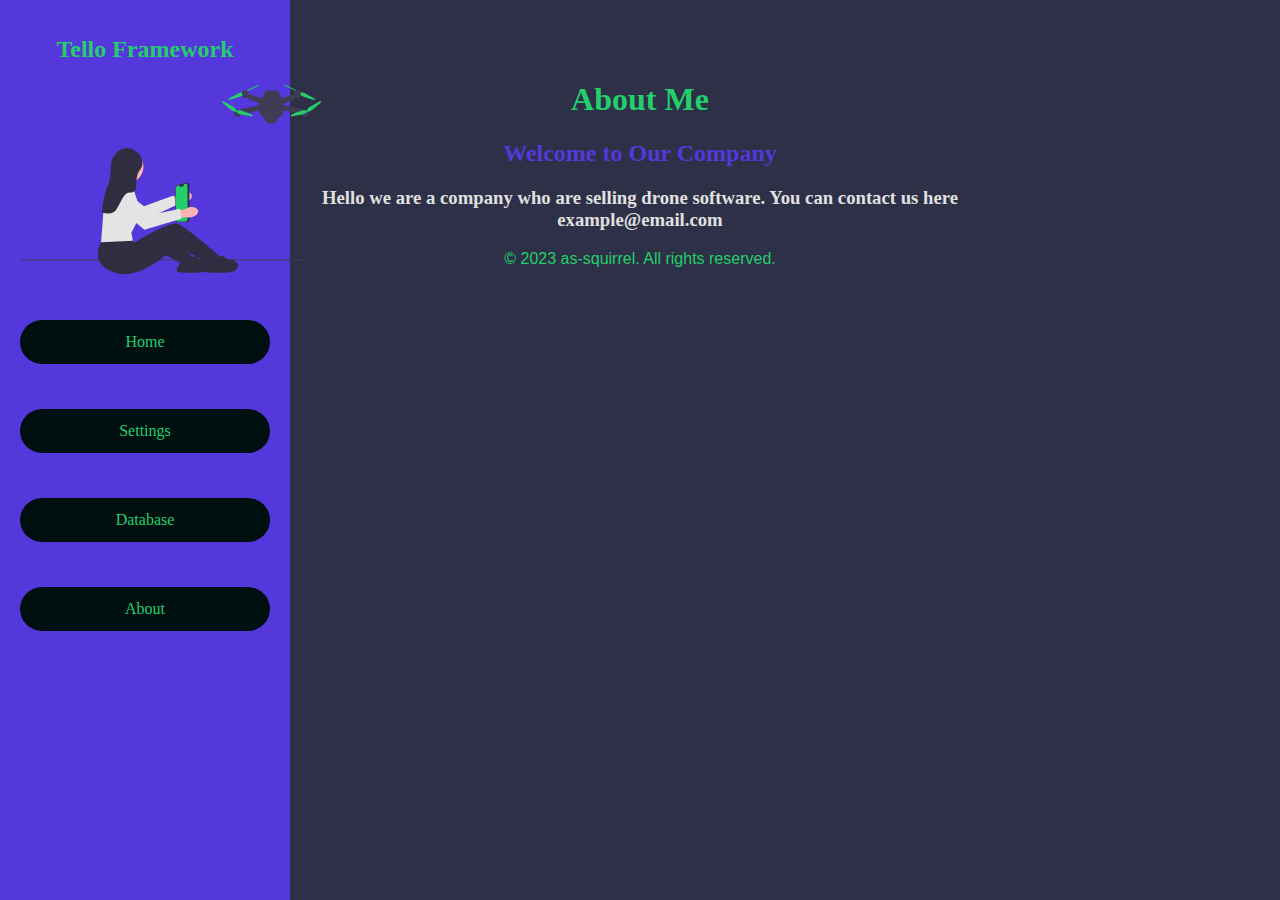
<file: templates/about.html>
<!DOCTYPE html>
<html>
<head>
    <title>About me</title>
    <link rel="stylesheet" href="https://cdnjs.cloudflare.com/ajax/libs/font-awesome/5.15.3/css/all.min.css">
    <link rel="stylesheet" type="text/css" href="styles/style.css">
    <link rel="stylesheet" type="text/css" href="styles/sidebar.css">
    <style>
      .sidebar li {
          list-style: none;
          margin: 5px 0;

      }

      .sidebar li a {
          display: block;
          padding: 13px;
          background-color: #001011;
          color: #23CE6B;
          text-decoration: none;
          border-radius: 50px;
          box-shadow: #FF7477;

      }

      .sidebar li a:hover {
          background-color: #FF7477;
          color: #f0f0f0;


      }
  </style>

</head>
    <body>

  <div class="sidebar">
    <h1>Tello Framework</h1>
    <svg class="svg-container" xmlns="http://www.w3.org/2000/svg"  width="300.73187" height="200.85234" viewBox="0 0 834.73187 525.85234" xmlns:xlink="http://www.w3.org/1999/xlink"><g><path id="uuid-9355c850-1a87-4a07-99bb-80cbbe234fdd-357" d="m450.99826,300.08365c11.48846-4.0777,22.90482-1.45526,25.49866,5.85651,2.59387,7.31177-4.61652,16.54236-16.10965,20.61996-4.56866,1.6918-9.4761,2.26492-14.31165,1.67133l-48.89529,16.66263-7.3302-23.11179,48.98032-13.97266c3.38071-3.51013,7.55307-6.15939,12.16779-7.72598h.00003Z" fill="#ffb4b4"/><path d="m433.21136,334.68762l-96.50128,44.76727-.24185.11243-78.4631-47.90979c-7.24582-4.42493-11.6499-12.13483-11.78099-20.62524-.13002-8.49023,4.03593-16.33209,11.14409-20.9769,8.90469-5.81842,20.47754-5.27423,28.79697,1.35425l57.8544,46.09921,81.992-30.10461,7.19974,27.28342.00003-.00003Z" fill="#e4e4e4"/></g><path d="m0,485.79529c0,.66003.53003,1.19,1.19006,1.19h786.28998c.65997,0,1.19-.52997,1.19-1.19,0-.65997-.53003-1.19-1.19-1.19H1.19006c-.66003,0-1.19006.53003-1.19006,1.19Z" fill="#3f3d56"/><g><polygon points="309.05228 299.89322 315.51895 259.4765 271.8689 241.69315 265.40225 303.12656 309.05228 299.89322" fill="#ffb4b4"/><circle cx="298.02158" cy="227.95637" r="44.51263" fill="#ffb4b4"/></g><g><path d="m253.83723,517.83984c2.90996,1.28027,6.01997,2.5,9.36,3.66016,49.87,17.29004,107.69-20.69043,140.84998-48.07031,16.71002-13.80957,27.15002-24.92969,27.15002-24.92969l32.71997,16.36035,21.79004,10.88965h.01001l4.22998,2.12988c.01001,0,.02002.00977.02002.00977l12.88995,6.44043,19.93997,9.96973,2.40002,1.2002,1.64001.48047,29.35999,8.51953,6-21s-2.04999-1.83008-5.64001-5c-21.85999-19.25977-100.75-87.84961-121.35999-93-9.34998-2.33984-29.29999,5.33008-50.19,15.57031-32.76001,16.05957-67.81,38.42969-67.81,38.42969l-14-20-48.20001,10.87988-18.28998,4.12988-11.01001,2.49023s-34.23999,53.41016,28.14001,80.83984h.00002Z" fill="#2f2e41"/><path d="m554.1972,480.5s7-7,11-4,8,7,8,7c0,0,31,2,32,17s-21,20-21,20c0,0-72,6-72-4s10.60156-22.19922,10.60156-22.19922c0,0,34.39844-5.80078,31.39844-13.80078Z" fill="#2f2e41"/></g><g><path d="m253.83723,517.83984c53.8-19.76953,100.36-69.33984,100.36-69.33984l49.84998,24.92969,41.75,20.87012,2.40002,1.2002,31,9,6-21s-2.04999-1.83008-5.64001-5c-3.73999-3.29004-9.14996-8.03027-15.64001-13.63965-21.33997-18.44043-54.45996-46.37012-78.90997-63.79004-32.76001,16.05957-67.81,38.42969-67.81,38.42969l-14-20-48.20001,10.87988c-9.03998,5.44043-14.79999,9.12012-14.79999,9.12012l-3.48999-4.99023-11.01001,2.49023s-34.23999,53.41016,28.14001,80.83984h-.00002Z" fill="#2f2e41"/><path d="m477.19724,480.5s7-7,11-4,8,7,8,7c0,0,31.00003,2,32.00003,17s-21,20-21,20c0,0-72,6-72-4s10.60156-22.19922,10.60156-22.19922c0,0,34.39844-5.80078,31.39844-13.80078h-.00003Z" fill="#2f2e41"/></g><path d="m230.86275,360.18262c2.15918-29.26855,14.04199-57.50684,33.45946-79.51367l.19067-.21582,50.56543,10.11328,11.06519,32.69238c7.05078,20.83301,5.37207,44.02148-4.60571,63.62012l-12.31836,24.19727,4.07202,22.39746-87.57129,4.02539-.56299.02637,5.70557-77.34277h.00002Z" fill="#e4e4e4"/><g><path d="m678.82471,90.60093h36.48566v1.37559c0,9.05546-7.35187,16.40734-16.40735,16.40734h-3.67096c-9.05548,0-16.40735-7.35188-16.40735-16.40734v-1.37559h0Z" fill="#3f3d56"/><path d="m795.67798,70.54903l-62.95227-13.41594-.32764-3.66126c-.02423-.27127-.06091-.54075-.10406-.80902l29.77313-13.11113c3.06604-5.51884,8.27826-2.45282,8.27826-2.45282,0,0,10.11786,1.53301,7.97168-8.27826s-15.9433-2.75942-15.9433-2.75942l-36.17236,11.26673-5.91113-14.04052c-1.81946-4.32177-6.05194-7.13209-10.74109-7.13209h-21.04333c-4.50269,0-8.60254,2.59384-10.53113,6.66261l-6.92957,14.61959-36.52441-11.37632s-13.79712-7.05185-15.9433,2.75942,7.97168,8.27826,7.97168,8.27826c0,0,5.21222-3.06602,8.27826,2.45282l29.13458,12.82998-.57062,1.20365c-.58905,1.24288-.94812,2.57767-1.07153,3.94181l-61.10333,13.02191c-5.14392,1.09646-8.00928,6.6141-5.94702,11.45237l1.44055,3.37981c2.09302,4.91072,8.26929,6.73656,12.53784,3.53131,1.51495-1.13748,2.58435-2.79565,2.58435-5.21014l51.20007-11.91976c3.09631,13.58541,15.25073,23.72394,29.77393,23.72394h9.96069c14.74261,0,26.87299-10.39453,29.8421-24.01557l52.45337,12.21139c0,2.41449,1.06934,4.07266,2.58435,5.21014,4.26855,3.20525,10.44482,1.37941,12.53784-3.53131l1.44055-3.37981c2.06226-4.83827-.8031-10.35591-5.94708-11.45237,0,0-.00006,0-.00006,0Z" fill="#3f3d56"/><path d="m766.35962,15.41823l-30.96686-15.41823s-3.20361.13761-1.75513,1.75512c1.44849,1.61751,34.86816,17.25422,34.86816,17.25422l-2.14624-3.59111s.00006,0,.00006,0Z" fill="#23ce6b"/><path d="m774.63788,21.76875s1.53302,5.82544,6.74524,9.19806,34.33942,11.65088,34.33942,11.65088l4.29242-2.75942-32.19324-17.78292-10.73108-1.22641-2.45282.91981s.00006,0,.00006,0Z" fill="#23ce6b"/><path d="m795.11768,73.4544s5.7403,1.82623,11.38037-.76828,28.23383-22.75499,28.23383-22.75499l-.03058-5.10278-32.26202,17.65776-6.78424,8.40439-.53729,2.56392-.00006-.00002Z" fill="#23ce6b"/><path d="m797.95203,74.17428s-4.82367-3.6081-11.00269-3.00719c-6.17908.60091-34.13574,12.23477-34.13574,12.23477l-1.6449,4.83049,36.2691-6.09823,9.16571-5.71402,1.34857-2.24582s-.00006,0-.00006,0Z" fill="#23ce6b"/><path d="m630.53485,15.41823l30.9668-15.41823s3.20361.13761,1.75513,1.75512c-1.44849,1.61751-34.86816,17.25422-34.86816,17.25422,0,0,2.14624-3.59111,2.14624-3.59111Z" fill="#23ce6b"/><path d="m622.25659,21.76875s-1.53302,5.82544-6.74524,9.19806-34.33942,11.65088-34.33942,11.65088l-4.29242-2.75942,32.19324-17.78292,10.73108-1.22641,2.45282.91981s-.00006,0-.00006,0Z" fill="#23ce6b"/><path d="m601.77679,73.4544s-5.7403,1.82623-11.38037-.76828-28.23383-22.75499-28.23383-22.75499l.03058-5.10278,32.26202,17.65776,6.78424,8.40439.53729,2.56392.00006-.00002Z" fill="#23ce6b"/><path d="m598.94238,74.17428s4.82367-3.6081,11.00269-3.00719,34.13574,12.23477,34.13574,12.23477l1.6449,4.83049-36.2691-6.09823-9.16571-5.71402-1.34857-2.24582s.00006,0,.00006,0Z" fill="#23ce6b"/><circle cx="770.80536" cy="23.14846" r="8.58484" fill="#3f3d56"/><circle cx="625.01599" cy="23.91497" r="8.58484" fill="#3f3d56"/></g><g><path d="m431.97235,377.09985l-.81461-89.61682c-.04303-4.75262,3.15576-8.84064,7.77914-9.94141l22.29471-5.30826c2.18832-.52106,4.45636-.02182,6.22336,1.37003,1.76672,1.3916,2.78384,3.47964,2.78986,5.72873l.26663,95.96884c.00452,1.62076-.6232,3.14554-1.76761,4.29324-1.14471,1.14801-2.66766,1.78009-4.28873,1.78009h-28.16931c-2.35712,0-4.29205-1.91748-4.31342-4.27444h-.00003Z" fill="#2f2e41"/><path d="m440.10901,279.42715l2.12921-.51141v3.22098c0,1.02963.94012,1.78912,1.91968,1.55066l8.59802-2.09354c1.25293-.30515,2.13745-1.45016,2.13745-2.76755v-2.95026l4.11716-.98892c2.90543-.69794,5.69199,1.54648,5.70935,4.59891l.52905,93.07187c.02206,3.84149-3.01694,6.96756-6.77335,6.96756h-21.26285c-2.32047,0-4.20779-1.91135-4.23044-4.28424l-.81772-85.45605c-.04736-4.92819,3.25323-9.23111,7.94446-10.35797l-.00003-.00003Z" fill="#23ce6b"/></g><g><path id="uuid-f0f0303c-5b59-4c86-93e3-26367f99a071-358" d="m470.04153,340.32095c11.95132-2.40378,22.87915,1.8143,24.40768,9.42047,1.52853,7.60614-6.92038,15.71848-18.87628,18.12152-4.76273,1.02542-9.70178.89536-14.4039-.37933l-50.76688,9.54544-3.97159-23.91888,50.46881-6.8707c3.84521-2.99411,8.35168-5.02359,13.14218-5.91852h-.00003Z" fill="#ffb4b4"/><path d="m274.52032,344.14938c-6.54434-5.40964-9.80789-13.66754-8.73004-22.08939,1.07758-8.42279,6.3158-15.59296,14.01157-19.18094,9.6405-4.4953,21.01785-2.31143,28.31146,5.4325l50.71664,53.85245,84.90027-18.03329.53714-.11444,3.2507,28.02988-102.13962,30.67697-70.85812-58.57373Z" fill="#e4e4e4"/></g><path d="m323.92004,186.2793c8.25406,6.26785,14.06046,15.3533,15.52194,25.61389,1.07526,7.54897.05524,16.48201-6.74475,24.72098-8.93903,10.83066-10.38684,30.90491-9.9238,46.51355.28571,9.6312-8.0715,17.27817-17.64114,16.15399-20.42038-2.3989-30.45639,47.72827-45.43506,54.71832-17.2413,8.04593-32,0-32,0,0,0,5-56,16-72,6.91251-10.05453,7.87602-46.56114,9.12398-61.15613,1.33592-15.6237,9.54146-30.01952,22.75102-38.46887,12.11093-7.74663,28.69791-11.0172,48.34781,3.9043v-.00003Z" fill="#2f2e41"/></svg>

    <ul>
        <li><a href="index.html">Home</a></li>
        <li><a href="settings.html">Settings</a></li>
        <li><a href="database.html">Database</a></li>
        <li><a href="about.html">About</a></li>

    </ul>
  </div>
  <div class="content">
  </div>
  <div class="container">
    <header class="header">
      <h1 class="header__title">About Me</h1>

    </header>

    <section class="about-content">
      <h2>Welcome to Our Company</h2>
      <h3>Hello we are a company who are selling drone software. You can contact us here example@email.com</h3>
    </section>
 

    <footer class="footer">
      <p>&copy; 2023 as-squirrel.  All rights reserved.</p>
    </footer>
  </div>
</body>
</html>
</file>
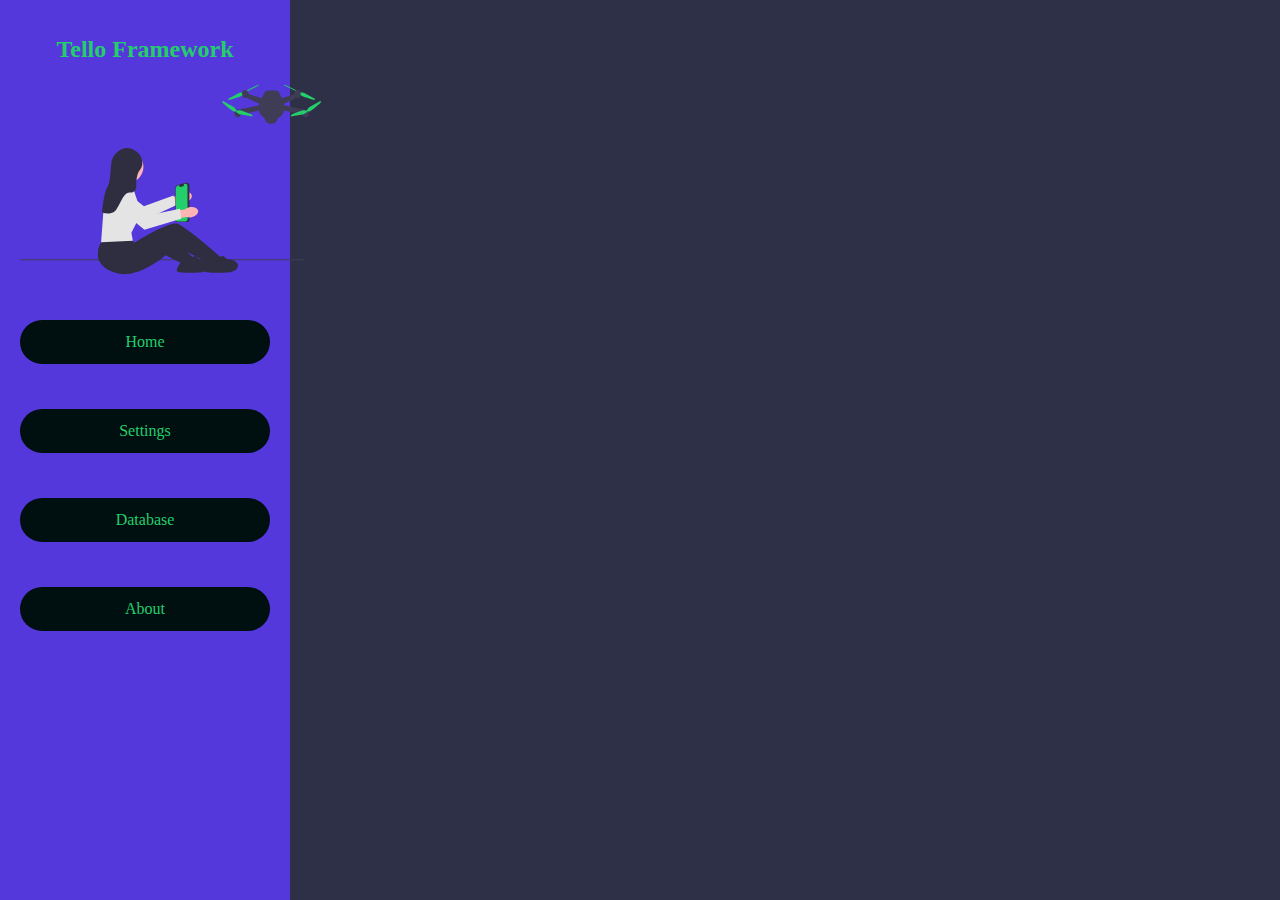
<file: templates/database.html>
<!DOCTYPE html>
<html>
<head>
    <title>About me</title>
    <link rel="stylesheet" href="https://cdnjs.cloudflare.com/ajax/libs/font-awesome/5.15.3/css/all.min.css">
    <link rel="stylesheet" type="text/css" href="styles/style.css">
    <link rel="stylesheet" type="text/css" href="styles/sidebar.css">
    <style>
        .sidebar li {
            list-style: none;
            margin: 5px 0;

        }

        .sidebar li a {
            display: block;
            padding: 13px;
            background-color: #001011;
            color: #23CE6B;
            text-decoration: none;
            border-radius: 50px;
            box-shadow: #FF7477;
        }

        .sidebar li a:hover {
            background-color: #FF7477;
            color: #f0f0f0;

        }
    </style>

</head>
    <body>

  <div class="sidebar">
    <h1>Tello Framework</h1>
    <svg class="svg-container" xmlns="http://www.w3.org/2000/svg"  width="300.73187" height="200.85234" viewBox="0 0 834.73187 525.85234" xmlns:xlink="http://www.w3.org/1999/xlink"><g><path id="uuid-9355c850-1a87-4a07-99bb-80cbbe234fdd-357" d="m450.99826,300.08365c11.48846-4.0777,22.90482-1.45526,25.49866,5.85651,2.59387,7.31177-4.61652,16.54236-16.10965,20.61996-4.56866,1.6918-9.4761,2.26492-14.31165,1.67133l-48.89529,16.66263-7.3302-23.11179,48.98032-13.97266c3.38071-3.51013,7.55307-6.15939,12.16779-7.72598h.00003Z" fill="#ffb4b4"/><path d="m433.21136,334.68762l-96.50128,44.76727-.24185.11243-78.4631-47.90979c-7.24582-4.42493-11.6499-12.13483-11.78099-20.62524-.13002-8.49023,4.03593-16.33209,11.14409-20.9769,8.90469-5.81842,20.47754-5.27423,28.79697,1.35425l57.8544,46.09921,81.992-30.10461,7.19974,27.28342.00003-.00003Z" fill="#e4e4e4"/></g><path d="m0,485.79529c0,.66003.53003,1.19,1.19006,1.19h786.28998c.65997,0,1.19-.52997,1.19-1.19,0-.65997-.53003-1.19-1.19-1.19H1.19006c-.66003,0-1.19006.53003-1.19006,1.19Z" fill="#3f3d56"/><g><polygon points="309.05228 299.89322 315.51895 259.4765 271.8689 241.69315 265.40225 303.12656 309.05228 299.89322" fill="#ffb4b4"/><circle cx="298.02158" cy="227.95637" r="44.51263" fill="#ffb4b4"/></g><g><path d="m253.83723,517.83984c2.90996,1.28027,6.01997,2.5,9.36,3.66016,49.87,17.29004,107.69-20.69043,140.84998-48.07031,16.71002-13.80957,27.15002-24.92969,27.15002-24.92969l32.71997,16.36035,21.79004,10.88965h.01001l4.22998,2.12988c.01001,0,.02002.00977.02002.00977l12.88995,6.44043,19.93997,9.96973,2.40002,1.2002,1.64001.48047,29.35999,8.51953,6-21s-2.04999-1.83008-5.64001-5c-21.85999-19.25977-100.75-87.84961-121.35999-93-9.34998-2.33984-29.29999,5.33008-50.19,15.57031-32.76001,16.05957-67.81,38.42969-67.81,38.42969l-14-20-48.20001,10.87988-18.28998,4.12988-11.01001,2.49023s-34.23999,53.41016,28.14001,80.83984h.00002Z" fill="#2f2e41"/><path d="m554.1972,480.5s7-7,11-4,8,7,8,7c0,0,31,2,32,17s-21,20-21,20c0,0-72,6-72-4s10.60156-22.19922,10.60156-22.19922c0,0,34.39844-5.80078,31.39844-13.80078Z" fill="#2f2e41"/></g><g><path d="m253.83723,517.83984c53.8-19.76953,100.36-69.33984,100.36-69.33984l49.84998,24.92969,41.75,20.87012,2.40002,1.2002,31,9,6-21s-2.04999-1.83008-5.64001-5c-3.73999-3.29004-9.14996-8.03027-15.64001-13.63965-21.33997-18.44043-54.45996-46.37012-78.90997-63.79004-32.76001,16.05957-67.81,38.42969-67.81,38.42969l-14-20-48.20001,10.87988c-9.03998,5.44043-14.79999,9.12012-14.79999,9.12012l-3.48999-4.99023-11.01001,2.49023s-34.23999,53.41016,28.14001,80.83984h-.00002Z" fill="#2f2e41"/><path d="m477.19724,480.5s7-7,11-4,8,7,8,7c0,0,31.00003,2,32.00003,17s-21,20-21,20c0,0-72,6-72-4s10.60156-22.19922,10.60156-22.19922c0,0,34.39844-5.80078,31.39844-13.80078h-.00003Z" fill="#2f2e41"/></g><path d="m230.86275,360.18262c2.15918-29.26855,14.04199-57.50684,33.45946-79.51367l.19067-.21582,50.56543,10.11328,11.06519,32.69238c7.05078,20.83301,5.37207,44.02148-4.60571,63.62012l-12.31836,24.19727,4.07202,22.39746-87.57129,4.02539-.56299.02637,5.70557-77.34277h.00002Z" fill="#e4e4e4"/><g><path d="m678.82471,90.60093h36.48566v1.37559c0,9.05546-7.35187,16.40734-16.40735,16.40734h-3.67096c-9.05548,0-16.40735-7.35188-16.40735-16.40734v-1.37559h0Z" fill="#3f3d56"/><path d="m795.67798,70.54903l-62.95227-13.41594-.32764-3.66126c-.02423-.27127-.06091-.54075-.10406-.80902l29.77313-13.11113c3.06604-5.51884,8.27826-2.45282,8.27826-2.45282,0,0,10.11786,1.53301,7.97168-8.27826s-15.9433-2.75942-15.9433-2.75942l-36.17236,11.26673-5.91113-14.04052c-1.81946-4.32177-6.05194-7.13209-10.74109-7.13209h-21.04333c-4.50269,0-8.60254,2.59384-10.53113,6.66261l-6.92957,14.61959-36.52441-11.37632s-13.79712-7.05185-15.9433,2.75942,7.97168,8.27826,7.97168,8.27826c0,0,5.21222-3.06602,8.27826,2.45282l29.13458,12.82998-.57062,1.20365c-.58905,1.24288-.94812,2.57767-1.07153,3.94181l-61.10333,13.02191c-5.14392,1.09646-8.00928,6.6141-5.94702,11.45237l1.44055,3.37981c2.09302,4.91072,8.26929,6.73656,12.53784,3.53131,1.51495-1.13748,2.58435-2.79565,2.58435-5.21014l51.20007-11.91976c3.09631,13.58541,15.25073,23.72394,29.77393,23.72394h9.96069c14.74261,0,26.87299-10.39453,29.8421-24.01557l52.45337,12.21139c0,2.41449,1.06934,4.07266,2.58435,5.21014,4.26855,3.20525,10.44482,1.37941,12.53784-3.53131l1.44055-3.37981c2.06226-4.83827-.8031-10.35591-5.94708-11.45237,0,0-.00006,0-.00006,0Z" fill="#3f3d56"/><path d="m766.35962,15.41823l-30.96686-15.41823s-3.20361.13761-1.75513,1.75512c1.44849,1.61751,34.86816,17.25422,34.86816,17.25422l-2.14624-3.59111s.00006,0,.00006,0Z" fill="#23ce6b"/><path d="m774.63788,21.76875s1.53302,5.82544,6.74524,9.19806,34.33942,11.65088,34.33942,11.65088l4.29242-2.75942-32.19324-17.78292-10.73108-1.22641-2.45282.91981s.00006,0,.00006,0Z" fill="#23ce6b"/><path d="m795.11768,73.4544s5.7403,1.82623,11.38037-.76828,28.23383-22.75499,28.23383-22.75499l-.03058-5.10278-32.26202,17.65776-6.78424,8.40439-.53729,2.56392-.00006-.00002Z" fill="#23ce6b"/><path d="m797.95203,74.17428s-4.82367-3.6081-11.00269-3.00719c-6.17908.60091-34.13574,12.23477-34.13574,12.23477l-1.6449,4.83049,36.2691-6.09823,9.16571-5.71402,1.34857-2.24582s-.00006,0-.00006,0Z" fill="#23ce6b"/><path d="m630.53485,15.41823l30.9668-15.41823s3.20361.13761,1.75513,1.75512c-1.44849,1.61751-34.86816,17.25422-34.86816,17.25422,0,0,2.14624-3.59111,2.14624-3.59111Z" fill="#23ce6b"/><path d="m622.25659,21.76875s-1.53302,5.82544-6.74524,9.19806-34.33942,11.65088-34.33942,11.65088l-4.29242-2.75942,32.19324-17.78292,10.73108-1.22641,2.45282.91981s-.00006,0-.00006,0Z" fill="#23ce6b"/><path d="m601.77679,73.4544s-5.7403,1.82623-11.38037-.76828-28.23383-22.75499-28.23383-22.75499l.03058-5.10278,32.26202,17.65776,6.78424,8.40439.53729,2.56392.00006-.00002Z" fill="#23ce6b"/><path d="m598.94238,74.17428s4.82367-3.6081,11.00269-3.00719,34.13574,12.23477,34.13574,12.23477l1.6449,4.83049-36.2691-6.09823-9.16571-5.71402-1.34857-2.24582s.00006,0,.00006,0Z" fill="#23ce6b"/><circle cx="770.80536" cy="23.14846" r="8.58484" fill="#3f3d56"/><circle cx="625.01599" cy="23.91497" r="8.58484" fill="#3f3d56"/></g><g><path d="m431.97235,377.09985l-.81461-89.61682c-.04303-4.75262,3.15576-8.84064,7.77914-9.94141l22.29471-5.30826c2.18832-.52106,4.45636-.02182,6.22336,1.37003,1.76672,1.3916,2.78384,3.47964,2.78986,5.72873l.26663,95.96884c.00452,1.62076-.6232,3.14554-1.76761,4.29324-1.14471,1.14801-2.66766,1.78009-4.28873,1.78009h-28.16931c-2.35712,0-4.29205-1.91748-4.31342-4.27444h-.00003Z" fill="#2f2e41"/><path d="m440.10901,279.42715l2.12921-.51141v3.22098c0,1.02963.94012,1.78912,1.91968,1.55066l8.59802-2.09354c1.25293-.30515,2.13745-1.45016,2.13745-2.76755v-2.95026l4.11716-.98892c2.90543-.69794,5.69199,1.54648,5.70935,4.59891l.52905,93.07187c.02206,3.84149-3.01694,6.96756-6.77335,6.96756h-21.26285c-2.32047,0-4.20779-1.91135-4.23044-4.28424l-.81772-85.45605c-.04736-4.92819,3.25323-9.23111,7.94446-10.35797l-.00003-.00003Z" fill="#23ce6b"/></g><g><path id="uuid-f0f0303c-5b59-4c86-93e3-26367f99a071-358" d="m470.04153,340.32095c11.95132-2.40378,22.87915,1.8143,24.40768,9.42047,1.52853,7.60614-6.92038,15.71848-18.87628,18.12152-4.76273,1.02542-9.70178.89536-14.4039-.37933l-50.76688,9.54544-3.97159-23.91888,50.46881-6.8707c3.84521-2.99411,8.35168-5.02359,13.14218-5.91852h-.00003Z" fill="#ffb4b4"/><path d="m274.52032,344.14938c-6.54434-5.40964-9.80789-13.66754-8.73004-22.08939,1.07758-8.42279,6.3158-15.59296,14.01157-19.18094,9.6405-4.4953,21.01785-2.31143,28.31146,5.4325l50.71664,53.85245,84.90027-18.03329.53714-.11444,3.2507,28.02988-102.13962,30.67697-70.85812-58.57373Z" fill="#e4e4e4"/></g><path d="m323.92004,186.2793c8.25406,6.26785,14.06046,15.3533,15.52194,25.61389,1.07526,7.54897.05524,16.48201-6.74475,24.72098-8.93903,10.83066-10.38684,30.90491-9.9238,46.51355.28571,9.6312-8.0715,17.27817-17.64114,16.15399-20.42038-2.3989-30.45639,47.72827-45.43506,54.71832-17.2413,8.04593-32,0-32,0,0,0,5-56,16-72,6.91251-10.05453,7.87602-46.56114,9.12398-61.15613,1.33592-15.6237,9.54146-30.01952,22.75102-38.46887,12.11093-7.74663,28.69791-11.0172,48.34781,3.9043v-.00003Z" fill="#2f2e41"/></svg>

    <ul>
        <li><a href="index.html">Home</a></li>
        <li><a href="settings.html">Settings</a></li>
        <li><a href="database.html">Database</a></li>
        <li><a href="about.html">About</a></li>

    </ul>
  </div>
</body>
</html>
</file>
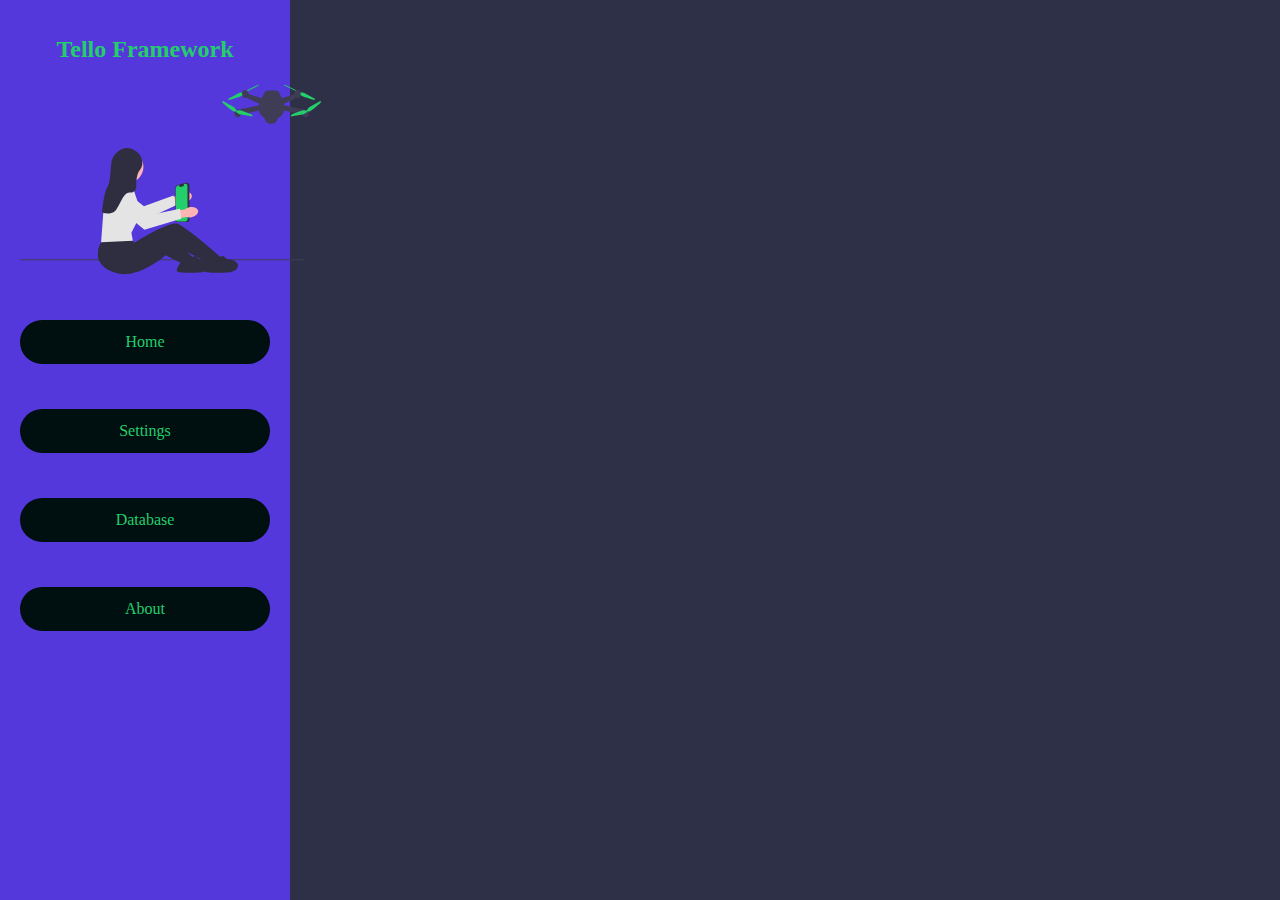
<file: templates/settings.html>
<!DOCTYPE html>
<html>
<head>
    <title>About me</title>
    <link rel="stylesheet" href="https://cdnjs.cloudflare.com/ajax/libs/font-awesome/5.15.3/css/all.min.css">
    <link rel="stylesheet" type="text/css" href="styles/style.css">
    <link rel="stylesheet" type="text/css" href="styles/sidebar.css">

    <style>
        .sidebar li {
            list-style: none;
            margin: 5px 0;

        }

        .sidebar li a {
            display: block;
            padding: 13px;
            background-color: #001011;
            color: #23CE6B;
            text-decoration: none;
            border-radius: 50px;
            box-shadow: #FF7477;
        }

        .sidebar li a:hover {
            background-color: #FF7477;
            color: #f0f0f0;

        }
    </style>

</head>
    <body>

  <div class="sidebar">
    <h1>Tello Framework</h1>
    <svg class="svg-container" xmlns="http://www.w3.org/2000/svg"  width="300.73187" height="200.85234" viewBox="0 0 834.73187 525.85234" xmlns:xlink="http://www.w3.org/1999/xlink"><g><path id="uuid-9355c850-1a87-4a07-99bb-80cbbe234fdd-357" d="m450.99826,300.08365c11.48846-4.0777,22.90482-1.45526,25.49866,5.85651,2.59387,7.31177-4.61652,16.54236-16.10965,20.61996-4.56866,1.6918-9.4761,2.26492-14.31165,1.67133l-48.89529,16.66263-7.3302-23.11179,48.98032-13.97266c3.38071-3.51013,7.55307-6.15939,12.16779-7.72598h.00003Z" fill="#ffb4b4"/><path d="m433.21136,334.68762l-96.50128,44.76727-.24185.11243-78.4631-47.90979c-7.24582-4.42493-11.6499-12.13483-11.78099-20.62524-.13002-8.49023,4.03593-16.33209,11.14409-20.9769,8.90469-5.81842,20.47754-5.27423,28.79697,1.35425l57.8544,46.09921,81.992-30.10461,7.19974,27.28342.00003-.00003Z" fill="#e4e4e4"/></g><path d="m0,485.79529c0,.66003.53003,1.19,1.19006,1.19h786.28998c.65997,0,1.19-.52997,1.19-1.19,0-.65997-.53003-1.19-1.19-1.19H1.19006c-.66003,0-1.19006.53003-1.19006,1.19Z" fill="#3f3d56"/><g><polygon points="309.05228 299.89322 315.51895 259.4765 271.8689 241.69315 265.40225 303.12656 309.05228 299.89322" fill="#ffb4b4"/><circle cx="298.02158" cy="227.95637" r="44.51263" fill="#ffb4b4"/></g><g><path d="m253.83723,517.83984c2.90996,1.28027,6.01997,2.5,9.36,3.66016,49.87,17.29004,107.69-20.69043,140.84998-48.07031,16.71002-13.80957,27.15002-24.92969,27.15002-24.92969l32.71997,16.36035,21.79004,10.88965h.01001l4.22998,2.12988c.01001,0,.02002.00977.02002.00977l12.88995,6.44043,19.93997,9.96973,2.40002,1.2002,1.64001.48047,29.35999,8.51953,6-21s-2.04999-1.83008-5.64001-5c-21.85999-19.25977-100.75-87.84961-121.35999-93-9.34998-2.33984-29.29999,5.33008-50.19,15.57031-32.76001,16.05957-67.81,38.42969-67.81,38.42969l-14-20-48.20001,10.87988-18.28998,4.12988-11.01001,2.49023s-34.23999,53.41016,28.14001,80.83984h.00002Z" fill="#2f2e41"/><path d="m554.1972,480.5s7-7,11-4,8,7,8,7c0,0,31,2,32,17s-21,20-21,20c0,0-72,6-72-4s10.60156-22.19922,10.60156-22.19922c0,0,34.39844-5.80078,31.39844-13.80078Z" fill="#2f2e41"/></g><g><path d="m253.83723,517.83984c53.8-19.76953,100.36-69.33984,100.36-69.33984l49.84998,24.92969,41.75,20.87012,2.40002,1.2002,31,9,6-21s-2.04999-1.83008-5.64001-5c-3.73999-3.29004-9.14996-8.03027-15.64001-13.63965-21.33997-18.44043-54.45996-46.37012-78.90997-63.79004-32.76001,16.05957-67.81,38.42969-67.81,38.42969l-14-20-48.20001,10.87988c-9.03998,5.44043-14.79999,9.12012-14.79999,9.12012l-3.48999-4.99023-11.01001,2.49023s-34.23999,53.41016,28.14001,80.83984h-.00002Z" fill="#2f2e41"/><path d="m477.19724,480.5s7-7,11-4,8,7,8,7c0,0,31.00003,2,32.00003,17s-21,20-21,20c0,0-72,6-72-4s10.60156-22.19922,10.60156-22.19922c0,0,34.39844-5.80078,31.39844-13.80078h-.00003Z" fill="#2f2e41"/></g><path d="m230.86275,360.18262c2.15918-29.26855,14.04199-57.50684,33.45946-79.51367l.19067-.21582,50.56543,10.11328,11.06519,32.69238c7.05078,20.83301,5.37207,44.02148-4.60571,63.62012l-12.31836,24.19727,4.07202,22.39746-87.57129,4.02539-.56299.02637,5.70557-77.34277h.00002Z" fill="#e4e4e4"/><g><path d="m678.82471,90.60093h36.48566v1.37559c0,9.05546-7.35187,16.40734-16.40735,16.40734h-3.67096c-9.05548,0-16.40735-7.35188-16.40735-16.40734v-1.37559h0Z" fill="#3f3d56"/><path d="m795.67798,70.54903l-62.95227-13.41594-.32764-3.66126c-.02423-.27127-.06091-.54075-.10406-.80902l29.77313-13.11113c3.06604-5.51884,8.27826-2.45282,8.27826-2.45282,0,0,10.11786,1.53301,7.97168-8.27826s-15.9433-2.75942-15.9433-2.75942l-36.17236,11.26673-5.91113-14.04052c-1.81946-4.32177-6.05194-7.13209-10.74109-7.13209h-21.04333c-4.50269,0-8.60254,2.59384-10.53113,6.66261l-6.92957,14.61959-36.52441-11.37632s-13.79712-7.05185-15.9433,2.75942,7.97168,8.27826,7.97168,8.27826c0,0,5.21222-3.06602,8.27826,2.45282l29.13458,12.82998-.57062,1.20365c-.58905,1.24288-.94812,2.57767-1.07153,3.94181l-61.10333,13.02191c-5.14392,1.09646-8.00928,6.6141-5.94702,11.45237l1.44055,3.37981c2.09302,4.91072,8.26929,6.73656,12.53784,3.53131,1.51495-1.13748,2.58435-2.79565,2.58435-5.21014l51.20007-11.91976c3.09631,13.58541,15.25073,23.72394,29.77393,23.72394h9.96069c14.74261,0,26.87299-10.39453,29.8421-24.01557l52.45337,12.21139c0,2.41449,1.06934,4.07266,2.58435,5.21014,4.26855,3.20525,10.44482,1.37941,12.53784-3.53131l1.44055-3.37981c2.06226-4.83827-.8031-10.35591-5.94708-11.45237,0,0-.00006,0-.00006,0Z" fill="#3f3d56"/><path d="m766.35962,15.41823l-30.96686-15.41823s-3.20361.13761-1.75513,1.75512c1.44849,1.61751,34.86816,17.25422,34.86816,17.25422l-2.14624-3.59111s.00006,0,.00006,0Z" fill="#23ce6b"/><path d="m774.63788,21.76875s1.53302,5.82544,6.74524,9.19806,34.33942,11.65088,34.33942,11.65088l4.29242-2.75942-32.19324-17.78292-10.73108-1.22641-2.45282.91981s.00006,0,.00006,0Z" fill="#23ce6b"/><path d="m795.11768,73.4544s5.7403,1.82623,11.38037-.76828,28.23383-22.75499,28.23383-22.75499l-.03058-5.10278-32.26202,17.65776-6.78424,8.40439-.53729,2.56392-.00006-.00002Z" fill="#23ce6b"/><path d="m797.95203,74.17428s-4.82367-3.6081-11.00269-3.00719c-6.17908.60091-34.13574,12.23477-34.13574,12.23477l-1.6449,4.83049,36.2691-6.09823,9.16571-5.71402,1.34857-2.24582s-.00006,0-.00006,0Z" fill="#23ce6b"/><path d="m630.53485,15.41823l30.9668-15.41823s3.20361.13761,1.75513,1.75512c-1.44849,1.61751-34.86816,17.25422-34.86816,17.25422,0,0,2.14624-3.59111,2.14624-3.59111Z" fill="#23ce6b"/><path d="m622.25659,21.76875s-1.53302,5.82544-6.74524,9.19806-34.33942,11.65088-34.33942,11.65088l-4.29242-2.75942,32.19324-17.78292,10.73108-1.22641,2.45282.91981s-.00006,0-.00006,0Z" fill="#23ce6b"/><path d="m601.77679,73.4544s-5.7403,1.82623-11.38037-.76828-28.23383-22.75499-28.23383-22.75499l.03058-5.10278,32.26202,17.65776,6.78424,8.40439.53729,2.56392.00006-.00002Z" fill="#23ce6b"/><path d="m598.94238,74.17428s4.82367-3.6081,11.00269-3.00719,34.13574,12.23477,34.13574,12.23477l1.6449,4.83049-36.2691-6.09823-9.16571-5.71402-1.34857-2.24582s.00006,0,.00006,0Z" fill="#23ce6b"/><circle cx="770.80536" cy="23.14846" r="8.58484" fill="#3f3d56"/><circle cx="625.01599" cy="23.91497" r="8.58484" fill="#3f3d56"/></g><g><path d="m431.97235,377.09985l-.81461-89.61682c-.04303-4.75262,3.15576-8.84064,7.77914-9.94141l22.29471-5.30826c2.18832-.52106,4.45636-.02182,6.22336,1.37003,1.76672,1.3916,2.78384,3.47964,2.78986,5.72873l.26663,95.96884c.00452,1.62076-.6232,3.14554-1.76761,4.29324-1.14471,1.14801-2.66766,1.78009-4.28873,1.78009h-28.16931c-2.35712,0-4.29205-1.91748-4.31342-4.27444h-.00003Z" fill="#2f2e41"/><path d="m440.10901,279.42715l2.12921-.51141v3.22098c0,1.02963.94012,1.78912,1.91968,1.55066l8.59802-2.09354c1.25293-.30515,2.13745-1.45016,2.13745-2.76755v-2.95026l4.11716-.98892c2.90543-.69794,5.69199,1.54648,5.70935,4.59891l.52905,93.07187c.02206,3.84149-3.01694,6.96756-6.77335,6.96756h-21.26285c-2.32047,0-4.20779-1.91135-4.23044-4.28424l-.81772-85.45605c-.04736-4.92819,3.25323-9.23111,7.94446-10.35797l-.00003-.00003Z" fill="#23ce6b"/></g><g><path id="uuid-f0f0303c-5b59-4c86-93e3-26367f99a071-358" d="m470.04153,340.32095c11.95132-2.40378,22.87915,1.8143,24.40768,9.42047,1.52853,7.60614-6.92038,15.71848-18.87628,18.12152-4.76273,1.02542-9.70178.89536-14.4039-.37933l-50.76688,9.54544-3.97159-23.91888,50.46881-6.8707c3.84521-2.99411,8.35168-5.02359,13.14218-5.91852h-.00003Z" fill="#ffb4b4"/><path d="m274.52032,344.14938c-6.54434-5.40964-9.80789-13.66754-8.73004-22.08939,1.07758-8.42279,6.3158-15.59296,14.01157-19.18094,9.6405-4.4953,21.01785-2.31143,28.31146,5.4325l50.71664,53.85245,84.90027-18.03329.53714-.11444,3.2507,28.02988-102.13962,30.67697-70.85812-58.57373Z" fill="#e4e4e4"/></g><path d="m323.92004,186.2793c8.25406,6.26785,14.06046,15.3533,15.52194,25.61389,1.07526,7.54897.05524,16.48201-6.74475,24.72098-8.93903,10.83066-10.38684,30.90491-9.9238,46.51355.28571,9.6312-8.0715,17.27817-17.64114,16.15399-20.42038-2.3989-30.45639,47.72827-45.43506,54.71832-17.2413,8.04593-32,0-32,0,0,0,5-56,16-72,6.91251-10.05453,7.87602-46.56114,9.12398-61.15613,1.33592-15.6237,9.54146-30.01952,22.75102-38.46887,12.11093-7.74663,28.69791-11.0172,48.34781,3.9043v-.00003Z" fill="#2f2e41"/></svg>

    <ul>
        <li><a href="index.html">Home</a></li>
        <li><a href="settings.html">Settings</a></li>
        <li><a href="database.html">Database</a></li>
        <li><a href="about.html">About</a></li>

    </ul>
  </div>
</body>
</html>
</file>
<file: templates/styles/style.css>
body {
    font-family: Arial, sans-serif;
    background-color: #2D3047;
    margin: 0;
    padding: 0;
}

.container {
    max-width: 800px;
    margin: 0 auto;
    padding: 20px;
}

h1 {
    text-align: center;
    color: #23CE6B;
    font-family: 'Handjet',cursive;
}

h2 {
    text-align: center;
    color: #5438DC;
    font-family: 'Handjet',cursive;

}


h3 {

    text-align: center;
    color: #e0e0e0;
    font-family: 'Handjet',cursive;

}

footer{

    text-align: center;
    color: #23CE6B;
    font-family: Impact, Haettenschweiler, 'Arial Narrow Bold', sans-serif;
    
}

.video-container {
    display: flex;
    justify-content: center;
    align-items: center;
    margin-bottom: 20px;
}

#video {
    max-width: 100%;
    border: 1px solid #23CE6B;
    box-shadow: 0 0 5px rgba(0, 0, 0, 0.2);
}

.controls-container {
    display: grid;
    grid-template-columns: repeat(3, 1fr);
    grid-gap: 10px;
}

.controls-container .btn {
    font-size: 24px;
    width: 60px;
    height: 60px;
    border: #23CE6B;
    background-color: #f2f2f2;
    border-radius: 50%;
    box-shadow: 0 0 5px rgba(0, 0, 0, 0.2);
    cursor: pointer;
}

.controls-container .btn:hover {
    background-color: #5438DC
        
}

.controls-container .btn-primary {
    background-color: #23CE6B;
    color: #fff;
    font-family: 'Handjet',cursive;
}

.controls-container .btn-danger {
    background-color: #FF7477;
    color: #fff;
    font-family: 'Handjet',cursive;
}
</file>
<file: templates/styles/sidebar.css>
body {
  margin: 0;
  padding: 0;
  font-family: "Roboto", sans-serif;
}

.sidebar {
  background-color: #5438DC;
  color: #fff;
  width: 250px;
  height: 100%;
  position: fixed;
  top: 0;
  left: 0;
  padding: 20px;

}

.sidebar h1 {
  margin: 0;
  padding: 16px 0;
  text-align: center;
  font-size: 24px;
}

.sidebar ul {
  list-style: none;
  padding: 0;
}

.sidebar li {
  padding: 20px 0;
  text-align: center;
  cursor: pointer;
  transition: background-color 0.3s ease;
  font-family: 'Handjet', cursive;

}


.content {
  margin-left: 270px;
  padding: 20px;
}

.sidebar li {
  position: relative;
  overflow: hidden;
}

.sidebar li:after {
  content: "";
  position: absolute;
  top: 10%;
  left: 78%;
  transform: translate(-40%, 3%);
  width: 0;
  height: 0;
  border-radius: 80%;
  background-color: #fda1a3;
  pointer-events: none;
  transition: width 0.3s ease, height 0.5s ease;

}

.sidebar li:hover:after {
  width: 70px;
  height: 70px;

}
</file>
